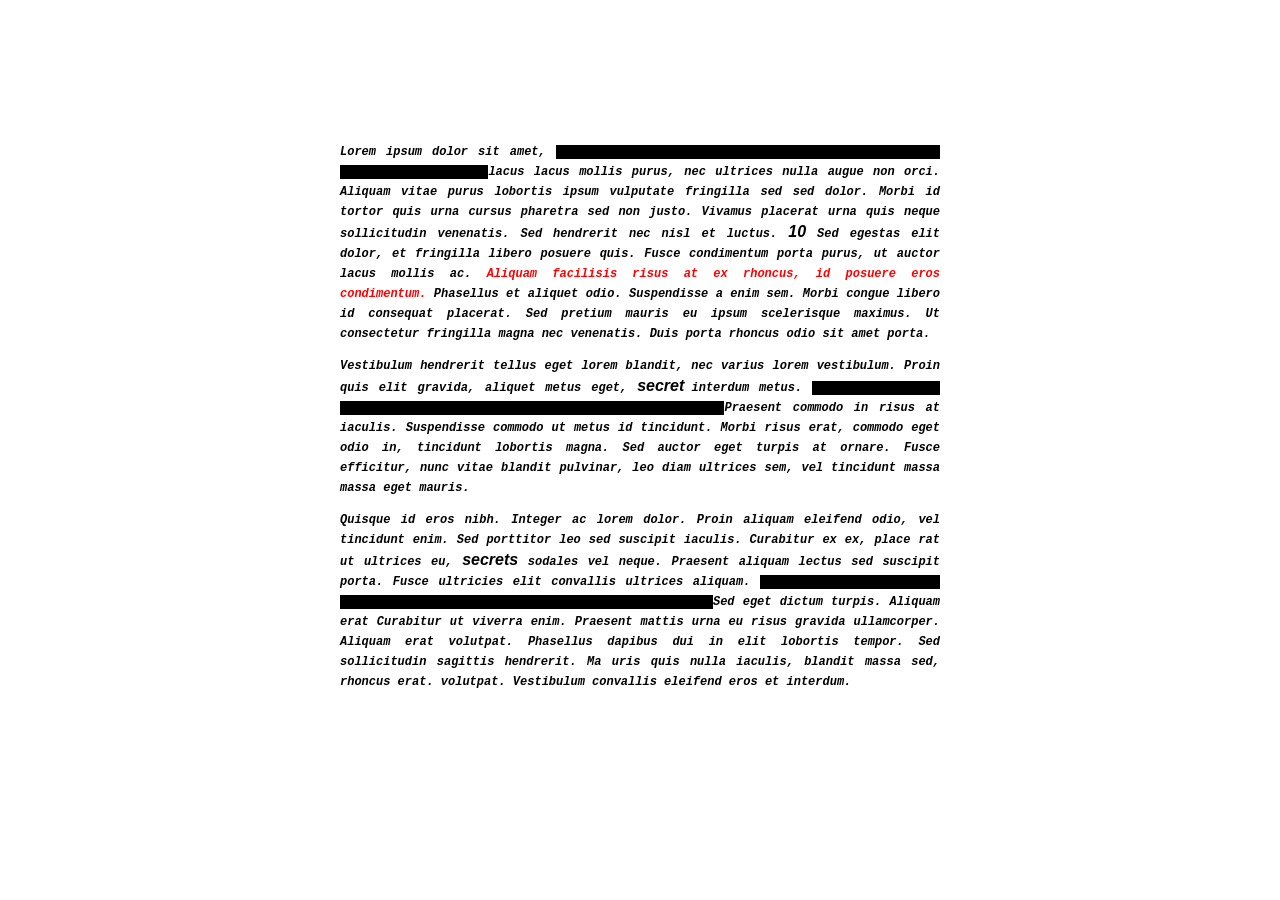
<file: 01-Assignments/Assignment_2_Raving_Redactionist_Redux/index.html>
<!DOCTYPE html>
<html>
  <head>
    <meta charset="utf-8" />
    <meta
      name="viewport"
      width="device-width,"
      initial-scale="1.0,"
      maximum-scale="1.0,"
      user-scalable="0"
    />

    <!-- CSS stylesheet(s) -->
    <link rel="stylesheet" type="text/css" href="css/style.css" />

    <!-- Library script(s) -->
    <!-- Add your required libraries here either as local files or CDN-hosted files -->
    <script
      src="https://code.jquery.com/jquery-3.4.1.min.js"
      integrity="sha256-CSXorXvZcTkaix6Yvo6HppcZGetbYMGWSFlBw8HfCJo="
      crossorigin="anonymous"
    ></script>

    <!-- My script(s) -->
    <script src="js/script.js"></script>
  </head>

  <body>
    <strong>
      <p>
        Lorem ipsum dolor sit amet,
        <span class="redacted">
          consectetur adipiscing elit. Duis iaculis, eros non vestibulum
          viverra,
        </span>
        lacus <span class="secret"> lacus mollis </span> purus, nec ultrices
        nulla augue<span class="secret"> non orci.</span> Aliquam vitae purus
        lobortis ipsum vulputate fringilla sed sed dolor. Morbi id tortor quis
        urna cursus pharetra sed non justo. Vivamus placerat urna quis neque
        sollicitudin venenatis. Sed hendrerit nec nisl et luctus.
        <span class="secretReportedCounter"></span> Sed egestas elit dolor, et
        fringilla libero posuere quis. Fusce condimentum porta purus, ut auctor
        lacus mollis ac.
        <span class="redacted">
          Aliquam facilisis risus at ex rhoncus, id posuere eros condimentum.
        </span>
        Phasellus et aliquet odio. Suspendisse a enim sem. Morbi congue libero
        id consequat placerat. Sed <span class="secret"> pretium mauris </span>
        eu ipsum scelerisque maximus. Ut consectetur fringilla magna nec
        venenatis. Duis porta rhoncus odio sit amet porta.
      </p>
      <p>
        Vestibulum hendrerit tellus eget lorem blandit, nec varius lorem
        vestibulum. Proin quis elit gravida, aliquet metus<span class="secret">
          eget,</span
        >
        <span class="secretReported">
          secret
        </span>
        interdum metus.
        <span class="redacted">
          Donec est turpis, ultricies nec lectus sed, lacinia venenatis erat.
        </span>
        Praesent commodo in risus at iaculis. Suspendisse commodo ut metus id
        tincidunt. Morbi risus erat, commodo eget odio in, tincidunt
        <span class="secret">lobortis magna</span>. Sed auctor eget turpis at
        ornare. Fusce <span class="secret">efficitur</span>, nunc vitae blandit
        pulvinar, <span class="secret">leo</span> diam ultrices sem, vel
        tincidunt massa massa eget mauris.
      </p>
      <p>
        Quisque id eros nibh. Integer ac lorem dolor. Proin aliquam eleifend
        odio, vel tincidunt enim. Sed porttitor leo sed suscipit iaculis.
        Curabitur ex ex, place rat ut ultrices eu,
        <span class="secretReported"> secrets</span> sodales vel neque. Praesent
        aliquam lectus sed suscipit porta. Fusce ultricies elit convallis
        ultrices aliquam.
        <span class="redacted">
          Vivamus malesuada nec ex quis volutpat. Integer fringilla feugiat
          pharetra.
        </span>
        <span class="secret">Sed</span> eget dictum turpis. Aliquam erat
        Curabitur ut viverra enim. Praesent mattis urna eu risus gravida
        ullamcorper. Aliquam erat volutpat. Phasellus dapibus dui in elit
        lobortis tempor. Sed sollicitudin
        <span class="secret">sagittis</span> hendrerit. Ma uris quis nulla
        iaculis, blandit massa sed, rhoncus erat. volutpat. Vestibulum convallis
        eleifend eros <span class="secret">et</span> interdum.
      </p>
    </strong>
  </body>
</html>
</file>
<file: 01-Assignments/Assignment_2_Raving_Redactionist_Redux/css/style.css>
body {
  width: 600px;
  margin: 0 auto;
  margin-top: 100px;
  font-family: Courier, monospace;
  font-style: oblique;
  font-size: 12px;
  padding: 30px;
  text-align: justify;
  line-height: 20px;
}

.redacted {
  background-color: black;
  color: transparent;
  user-select: none;
}

.revealed {
  background-color: transparent;
  color: red;
}

.secretReported {
  font-family: Arial, monospace;
  font-size: 16px;
}

.secretReportedCounter {
  font-family: Arial, monospace;
  font-size: 16px;
}

.found {
  color: white;
  user-select: none;
}
</file>
